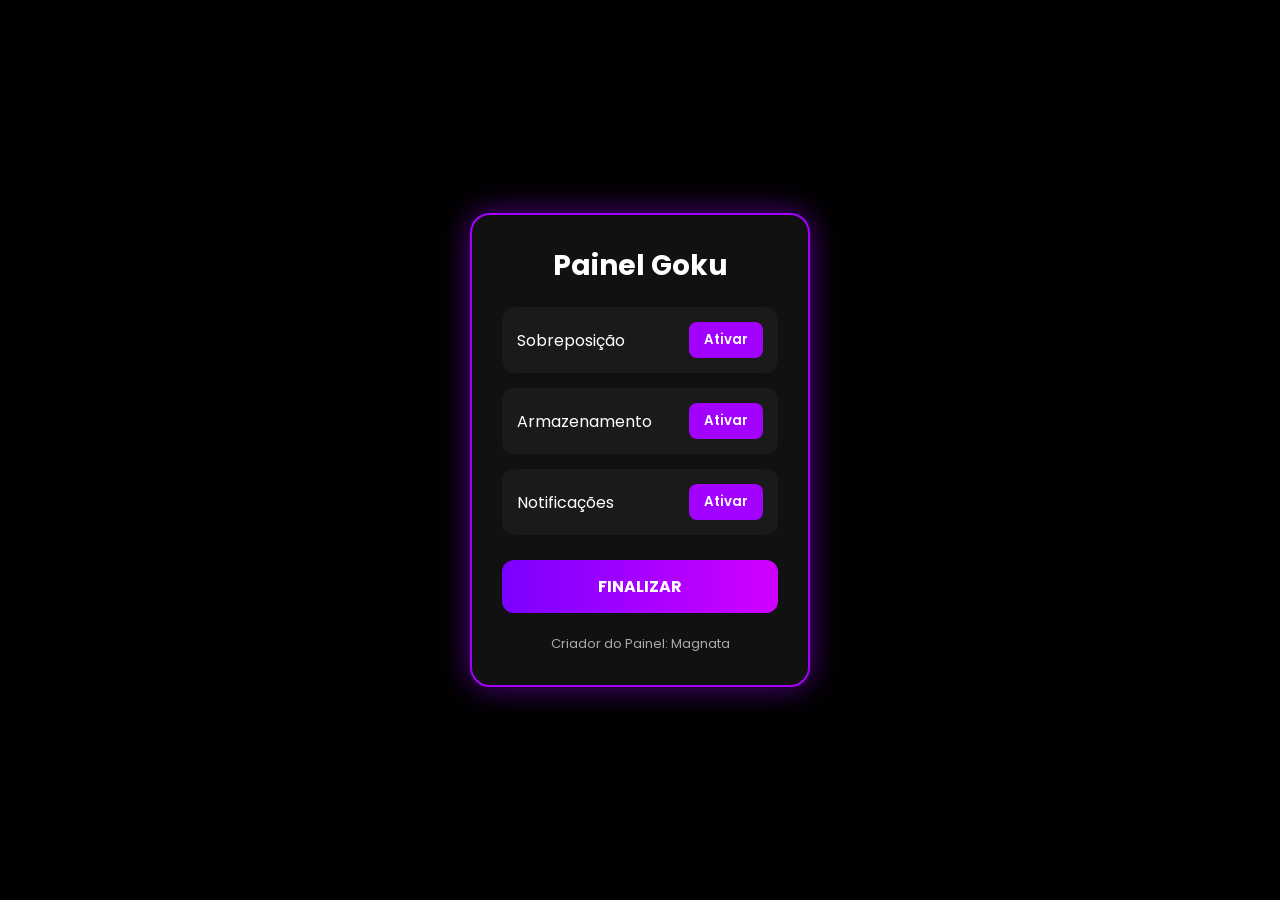
<file: permissions.html>
<!-- permissions.html -->

<!DOCTYPE html>
<html lang="pt-BR">
<head>

<meta charset="UTF-8">
<meta name="viewport" content="width=device-width, initial-scale=1.0">

<title>Permissões</title>

<link href="https://fonts.googleapis.com/css2?family=Poppins:wght@300;400;500;600;700&display=swap" rel="stylesheet">

<style>

*{
margin:0;
padding:0;
box-sizing:border-box;
font-family:'Poppins',sans-serif;
}

body{
background:#000;
display:flex;
justify-content:center;
align-items:center;
height:100vh;
overflow:hidden;
}

.container{
width:340px;
background:#111;
border:2px solid #a200ff;
border-radius:20px;
padding:30px;
box-shadow:0 0 30px #a200ff88;
animation:fade 1s ease;
}

.title{
text-align:center;
color:#fff;
font-size:28px;
font-weight:700;
margin-bottom:20px;
}

.permission{
background:#1a1a1a;
padding:15px;
border-radius:12px;
margin-bottom:15px;
display:flex;
justify-content:space-between;
align-items:center;
color:#fff;
}

.permission button{
background:#a200ff;
border:none;
padding:8px 15px;
border-radius:8px;
color:#fff;
font-weight:600;
cursor:pointer;
}

.permission button:hover{
box-shadow:0 0 15px #a200ff;
}

.finish{
width:100%;
padding:14px;
border:none;
border-radius:12px;
background:linear-gradient(90deg,#7b00ff,#d000ff);
color:#fff;
font-size:16px;
font-weight:700;
cursor:pointer;
margin-top:10px;
}

.finish:hover{
box-shadow:0 0 20px #a200ff;
}

.text{
color:#aaa;
text-align:center;
font-size:13px;
margin-top:20px;
line-height:22px;
}

@keyframes fade{

from{
opacity:0;
transform:translateY(20px);
}

to{
opacity:1;
transform:translateY(0);
}

}

</style>

</head>

<body>

<div class="container">

<div class="title">
Painel Goku
</div>

<div class="permission">
<span>Sobreposição</span>
<button onclick="ativar(this)">
Ativar
</button>
</div>

<div class="permission">
<span>Armazenamento</span>
<button onclick="ativar(this)">
Ativar
</button>
</div>

<div class="permission">
<span>Notificações</span>
<button onclick="ativar(this)">
Ativar
</button>
</div>

<button class="finish" onclick="finalizar()">
FINALIZAR
</button>

<div class="text">
Criador do Painel: Magnata
</div>

</div>

<script>

function ativar(btn){

btn.innerHTML = "ATIVADO";
btn.style.background = "#00ff99";

}

function finalizar(){

alert("Permissões ativadas com sucesso!");

window.location.href = "index.html";

}

</script>

</body>
</html>
</file>
